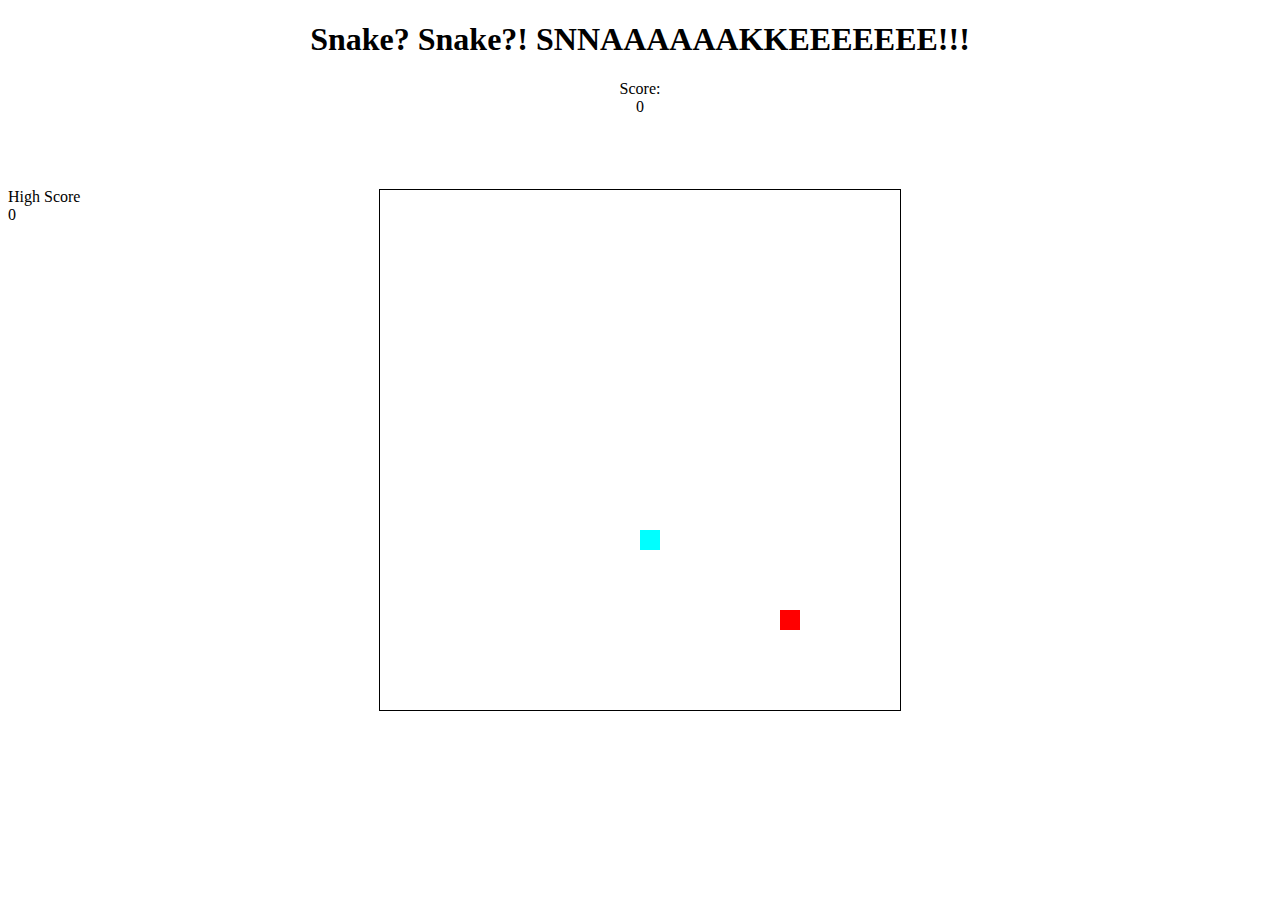
<file: snake/snake.html>
<!doctype html>
<html>
<head>
	<meta charset="UTF-8">
	<title>Snake? SNNAAAAAKE</title>

	<style>
	canvas {
		display: block;
		position: absolute;
		border: 1px solid #000;
		margin: auto;
		top: 0;
		bottom: 0;
		right: 0;
		left: 0;
	}
	</style>
</head>

<body>

<center>
<h1>Snake? Snake?! SNNAAAAAAKKEEEEEEE!!!</h1>


Score: <div id="score_html">0</div>

</center>
</br></br>
<script>
var score = 0;
var highscore = 0;

// Constants
var COLS=26, ROWS = 26;

// IDs
var EMPTY=0, SNAKE =1, FRUIT=2;

// Directions
var LEFT=0, UP=1,RIGHT=2, DOWN=3;

// KeyCodes
var KEY_LEFT = 37, KEY_UP=38, KEY_RIGHT= 39, KEY_DOWN= 40;

grid = {
	width: null,  
	height: null, 
	_grid: null,  
	
	init: function(d, c, r) {
		this.width = c;
		this.height = r;
		this._grid = [];
		for (var x=0; x < c; x++) {
			this._grid.push([]);
			for (var y=0; y < r; y++) {
				this._grid[x].push(d);
			}
		}
	},

	set: function(val, x, y) {
		this._grid[x][y] = val;
	},

	get: function(x, y) {
		return this._grid[x][y];
	}
};





snake = {
	direction: null, 
	last: null,		 
	_queue: null,	

	init: function(d, x, y) {
		this.direction = d;
		this._queue = [];
		this.insert(x, y);
	},

	insert: function(x, y) {
		// unshift prepends an element to an array
		this._queue.unshift({x:x, y:y});
		this.last = this._queue[0];
	},

	remove: function() {
		// pop returns the last element of an array
		return this._queue.pop();
	}
};

function setFood()
{
	var empty = [];
	for(var x=0; x < grid.width; x++)
	{
		for(var y=0; y < grid.height; y++)
		{
			if(grid.get(x,y) === EMPTY)
			{
				empty.push({x:x,y:y});
			}
		}
	}
	var randpos = empty[Math.floor(Math.random()*empty.length)];
	grid.set(FRUIT, randpos.x, randpos.y);
}

// Game objects
var canvas, ctx, keystate, frames;

function main() {
	canvas = document.createElement("canvas");
	canvas.width = COLS*20;
	canvas.height = ROWS*20;
	ctx = canvas.getContext("2d");
	document.body.appendChild(canvas);

	frames = 0;
	keystate = {};

	document.addEventListener("keydown", function(evt){
		keystate[evt.keyCode] = true;
	});
	document.addEventListener("keyup", function(evt){
		delete keystate[evt.keyCode];
	});

	init();
	loop();
}

function init() {
	score = 0;
	grid.init(EMPTY, COLS, ROWS);
	var sp = {x:Math.floor(COLS/2), y:ROWS-1};
	snake.init(UP, sp.x, sp.y);
	grid.set(SNAKE, sp.x, sp.y);

	setFood();
}


function loop(){
	update();
	draw();

	window.requestAnimationFrame(loop, canvas);
}

function update() {
	frames++;

	document.getElementById("score_html").innerHTML = score;

	
	if(keystate[KEY_LEFT] && snake.direction !== RIGHT)
	{ 
		snake.direction = LEFT;
	}
	if(keystate[KEY_UP] && snake.direction !== DOWN)
	{ 
		snake.direction = UP;
	}
	if(keystate[KEY_RIGHT] && snake.direction !== RIGHT)
	{ 
		snake.direction = RIGHT;
	}
	if(keystate[KEY_DOWN] && snake.direction !== UP)
	{ 
		snake.direction = DOWN;
	}


	// each five frames update the game state.
	if (frames%5 === 0) {
		// pop the last element from the snake queue i.e. the
		// head
		var nx = snake.last.x;
		var ny = snake.last.y;
		// updates the position depending on the snake direction
		switch (snake.direction) {
			case LEFT:
				nx--;
				break;
			case UP:
				ny--;
				break;
			case RIGHT:
				nx++;
				break;
			case DOWN:
				ny++;
				break;
		}

		if(0 >nx || nx > grid.width-1 ||
		   0 > ny || ny > grid.height-1)
		{
			if(score > highscore)
			{
				document.getElementById("highscore_html").innerHTML = score;
				highscore = score;
			}
			return init();
		}

		if(grid.get(nx,ny) === SNAKE)
		{
			if(score > highscore)
			{
				document.getElementById("highscore_html").innerHTML = score;
				highscore = score;
			}
			//alert("Your score is: " + score);
			return init();
		}

		if(grid.get(nx, ny) === FRUIT)
		{
			var tail = {x:nx, y:ny};
			score++;
			setFood();
		} else {
			
			var tail = snake.remove();
			grid.set(EMPTY, tail.x, tail.y);

		}


		grid.set(SNAKE, nx, ny);
		snake.insert(nx, ny);
	}
}

function draw(){
	var tw = canvas.width/grid.width;
	var th = canvas.height/grid.height;

	
	for(var x=0; x < grid.width; x++)
	{
		for(var y=0; y < grid.height; y++)
		{
			switch(grid.get(x,y)){
				case EMPTY:
					ctx.fillStyle="#fff";
					break;
				case SNAKE:
					ctx.fillStyle="#0ff";
					break;
				case FRUIT:
					ctx.fillStyle="#f00";
					break;
				default:
					break;
			}
			ctx.fillRect(x*tw, y*th, tw, th);

		}
	}
}

main();


</script>

<br><br>
High Score <div id="highscore_html">0</div>
</body>

</html>
</file>
